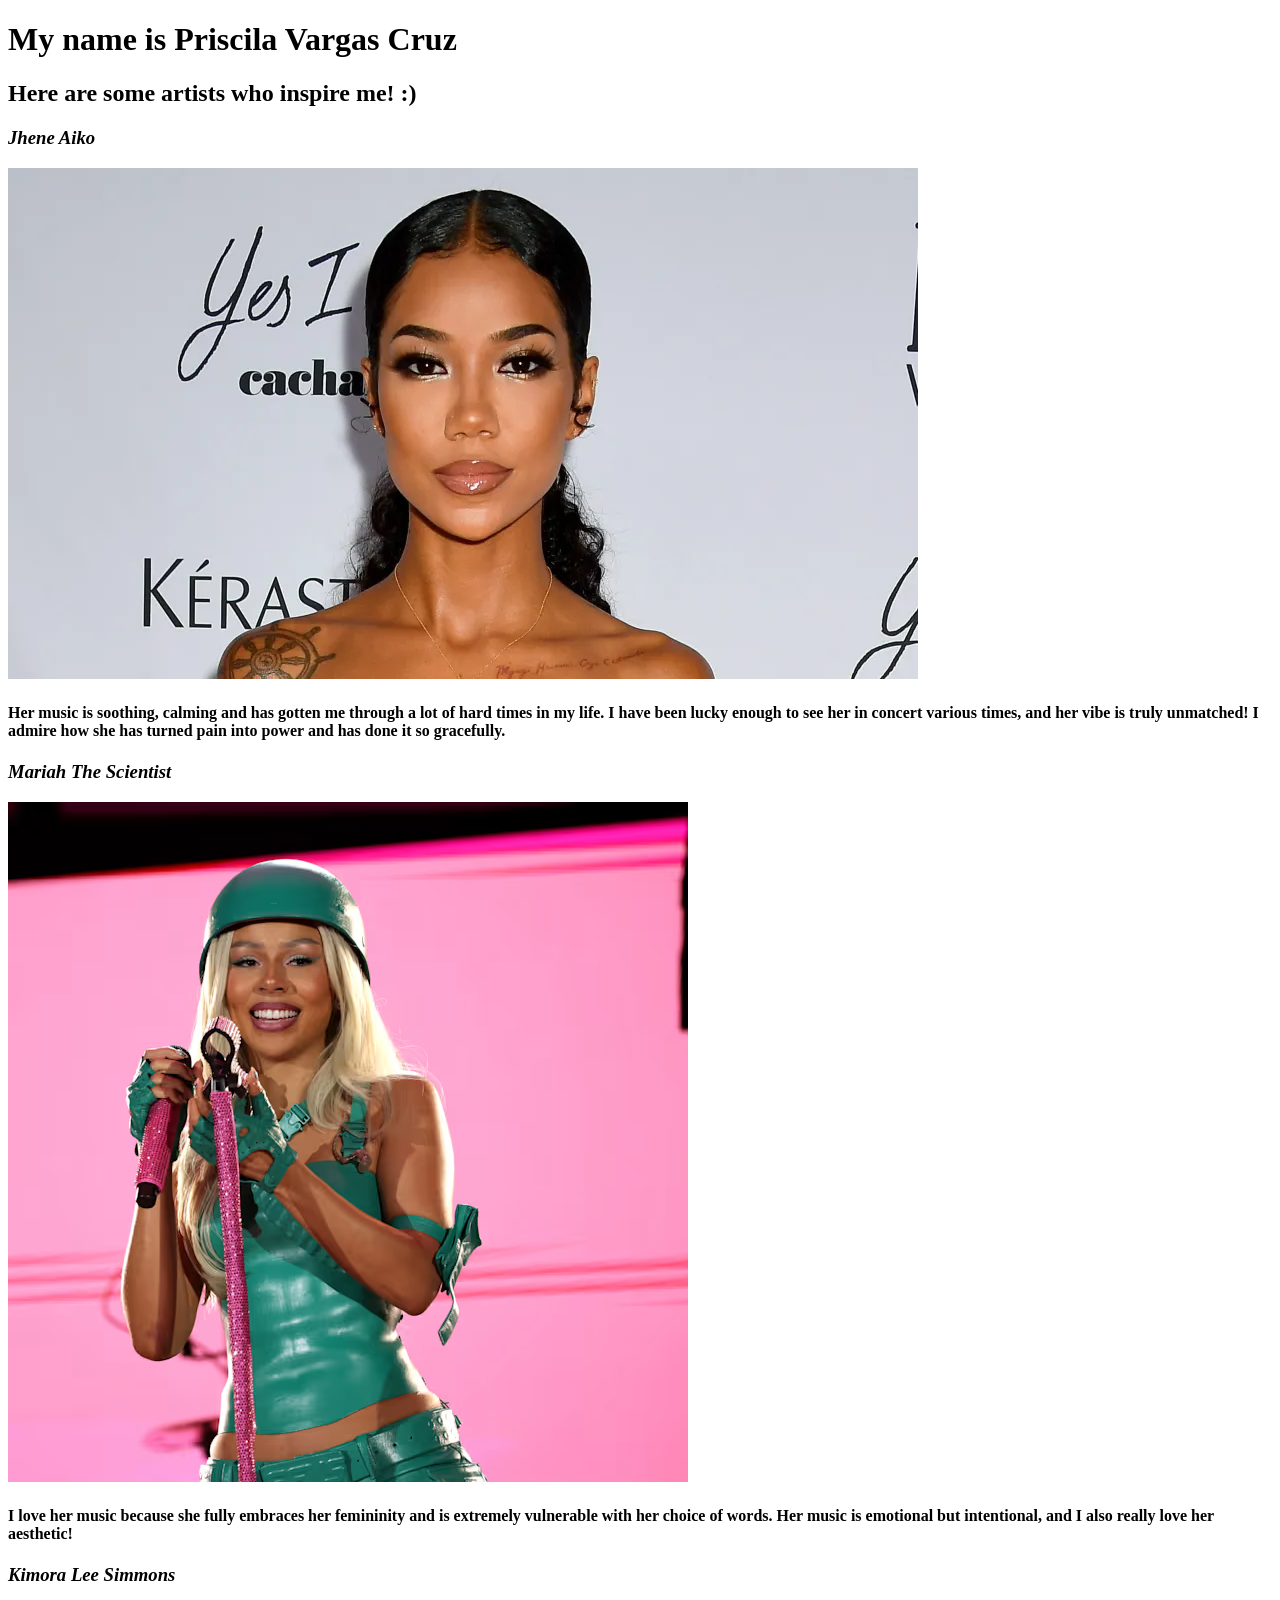
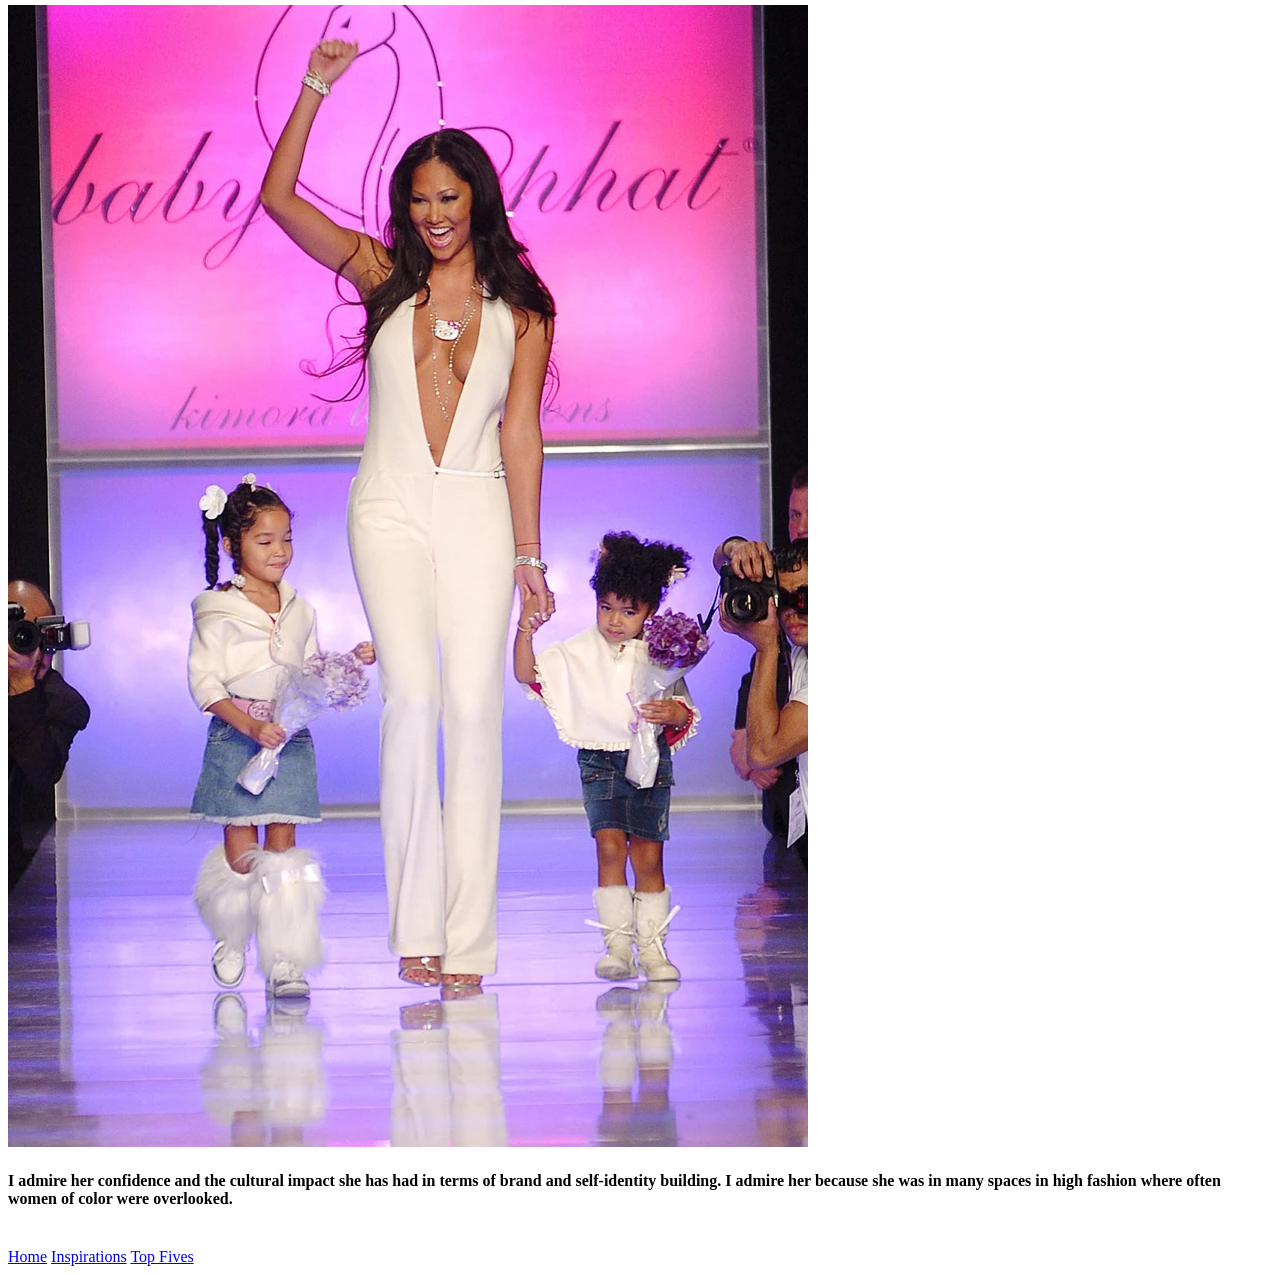
<file: inspiration/inspiration.html>
<!DOCTYPE html>
<html lang="en">
    <head>
        <meta charset="UTF-8">
        <title>My Inspiration Page</title>
    </head>
    <body>
        <h1>My name is Priscila Vargas Cruz</h1>
            <h2>Here are some artists who inspire me! :) </h2>

                <h3><em>Jhene Aiko</em></h3>
                <img src="img/jheneaiko.webp" alt="Jhene Aiko at red carpet event facing camera with hair in a middle part ponytail.">
                <h4>Her music is soothing, calming and has gotten me through a lot of hard times in my life. I have been lucky enough to see her in concert various times, and her vibe is truly unmatched! I admire how she has turned pain into power and has done it so gracefully. </h4>

                <h3><em>Mariah The Scientist</em></h3>
                <img src="img/mariahthescientist.avif" alt="Mariah The Scientist performing on stage wearing her signature green soldier outfit and holding a pink microphone">
                <h4> I love her music because she fully embraces her femininity and is extremely vulnerable with her choice of words. Her music is emotional but intentional, and I also really love her aesthetic! </h4>
        
                <h3><em>Kimora Lee Simmons</em></h3> 
                <img src="img/kimoraleesimmons.webp" alt="Kimora Lee Simmons walking the Baby Phat runway with daughters Aoki and Ming Lee">
                <h4> I admire her confidence and the cultural impact she has had in terms of brand and self-identity building. I admire her because she was in many spaces in high fashion where often women of color were overlooked.  </h4>
                <br>
                <a href="../index.html">Home</a>
                <a href="inspiration.html">Inspirations</a>
                <a href="../topFive/topFive.html">Top Fives</a>


        













    </body>
</html>
</file>
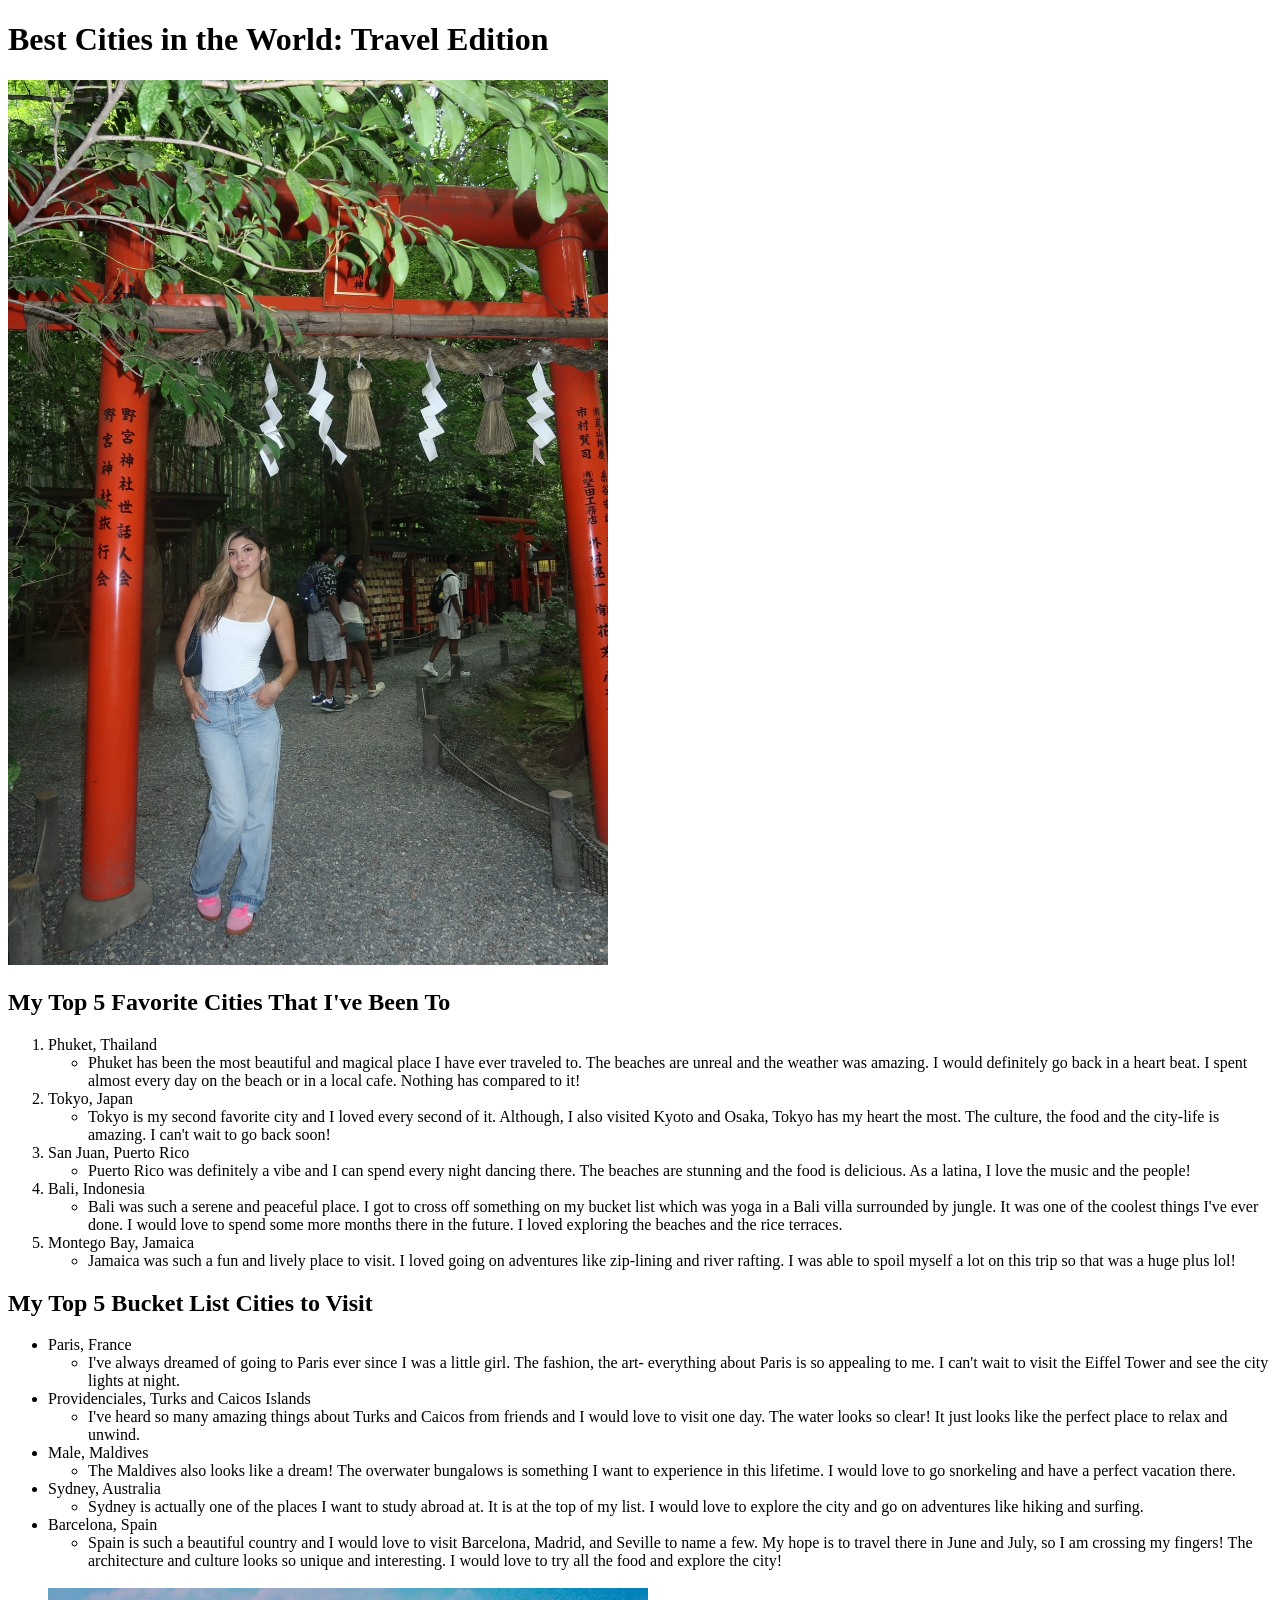
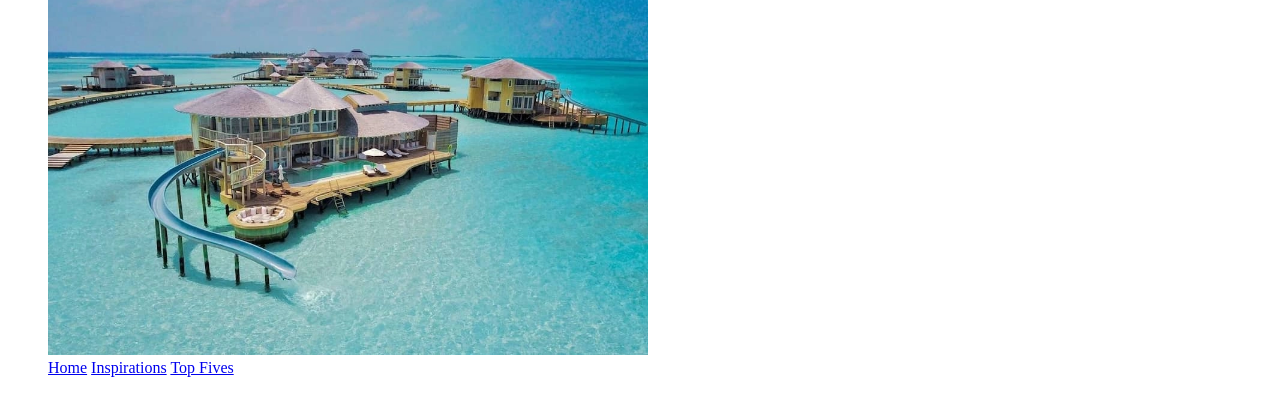
<file: topFive/topFive.html>
<!DOCTYPE html>
<html lang="en">
<head>
    <meta charset="UTF-8">
    <title>favorite cities and bucket list</title>
</head>
<body>
    <h1>Best Cities in the World: Travel Edition</h1>
    <img src="img/japan.JPG" alt="Priscila standing in front of a beautiful Japanese shrine with black Japanese writing on the front, surrounded by trees." width="600">
        <h2>My Top 5 Favorite Cities That I've Been To</h2>
        <ol>
            <li>Phuket, Thailand</li>
            <ul><li>Phuket has been the most beautiful and magical place I have ever traveled to. The beaches are unreal and the weather was amazing. I would definitely go back in a heart beat. I spent almost every day on the beach or in a local cafe. Nothing has compared to it!</li></ul>
            <li>Tokyo, Japan</li>
            <ul><li>Tokyo is my second favorite city and I loved every second of it. Although, I also visited Kyoto and Osaka, Tokyo has my heart the most. The culture, the food and the city-life is amazing. I can't wait to go back soon!</li></ul>
            <li>San Juan, Puerto Rico</li>
            <ul><li>Puerto Rico was definitely a vibe and I can spend every night dancing there. The beaches are stunning and the food is delicious. As a latina, I love the music and the people!</li></ul>
            <li>Bali, Indonesia</li>
            <ul><li>Bali was such a serene and peaceful place. I got to cross off something on my bucket list which was yoga in a Bali villa surrounded by jungle. It was one of the coolest things I've ever done. I would love to spend some more months there in the future. I loved exploring the beaches and the rice terraces.</li></ul>
            <li>Montego Bay, Jamaica</li>
            <ul><li>Jamaica was such a fun and lively place to visit. I loved going on adventures like zip-lining and river rafting. I was able to spoil myself a lot on this trip so that was a huge plus lol!</li></ul>
        </ol>
        <h2>My Top 5 Bucket List Cities to Visit</h2>
        <ul>
            <li>Paris, France</li>
            <ul><li>I've always dreamed of going to Paris ever since I was a little girl. The fashion, the art- everything about Paris is so appealing to me. I can't wait to visit the Eiffel Tower and see the city lights at night.</li></ul>
            <li>Providenciales, Turks and Caicos Islands</li>
            <ul><li>I've heard so many amazing things about Turks and Caicos from friends and I would love to visit one day. The water looks so clear! It just looks like the perfect place to relax and unwind.</li></ul>
            <li>Male, Maldives</li>
            <ul><li>The Maldives also looks like a dream! The overwater bungalows is something I want to experience in this lifetime. I would love to go snorkeling and have a perfect vacation there.</li></ul>
            <li>Sydney, Australia</li>
            <ul><li>Sydney is actually one of the places I want to study abroad at. It is at the top of my list. I would love to explore the city and go on adventures like hiking and surfing.</li></ul>
            <li>Barcelona, Spain</li>
            <ul><li>Spain is such a beautiful country and I would love to visit Barcelona, Madrid, and Seville to name a few. My hope is to travel there in June and July, so I am crossing my fingers! The architecture and culture looks so unique and interesting. I would love to try all the food and explore the city!</li></ul>
        <br>
            <img src="img/maldives.webp" alt="Outwater bungalows in the Maldives extending over clear, blue water." width="600">
        <br>
            <a href="../index.html">Home</a>
            <a href="../inspiration/inspiration.html">Inspirations</a>
            <a href="topFive.html">Top Fives</a>


</body>
</html>
</file>
